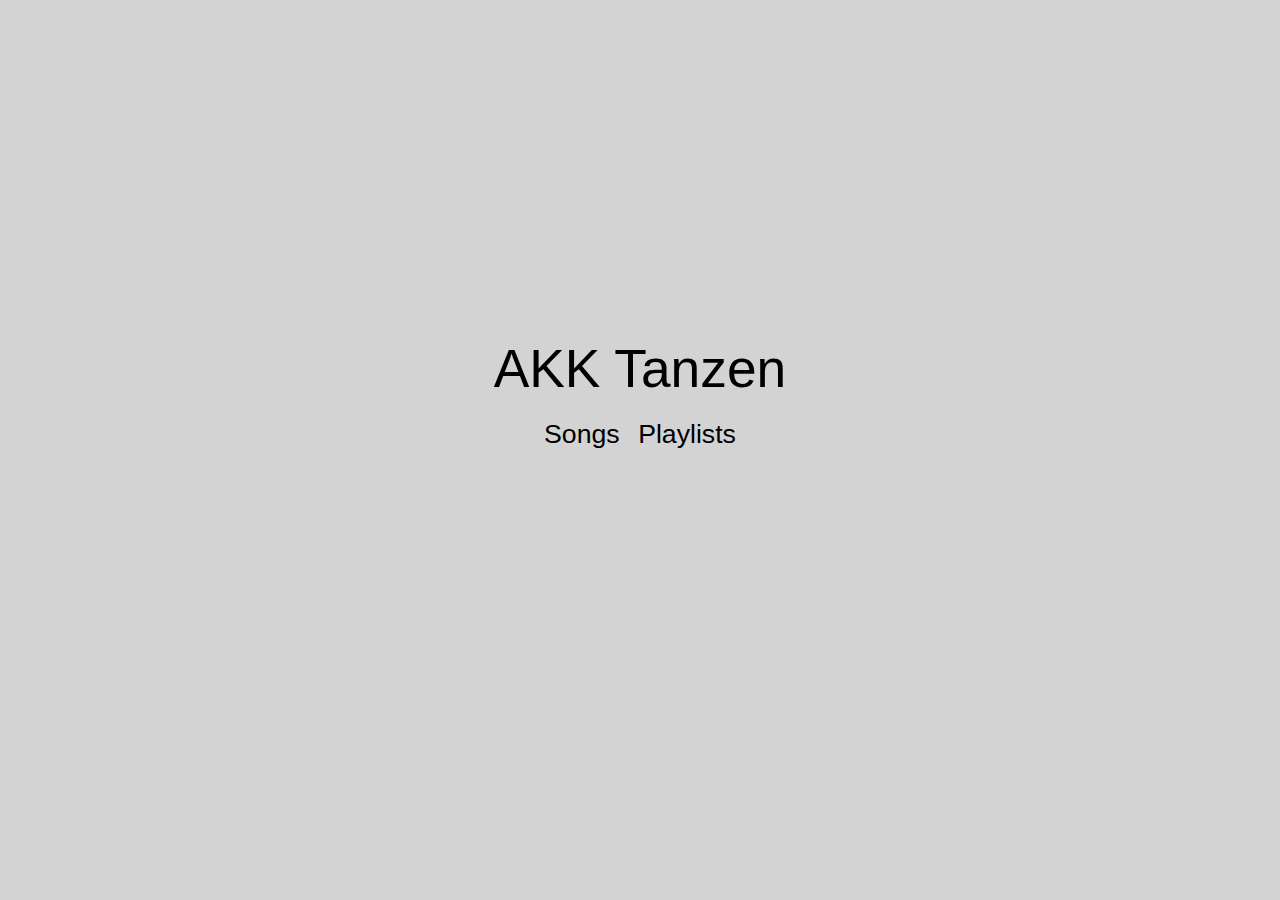
<file: index.html>
<!DOCTYPE html>
<html>
	<head>
		<meta charset="UTF-8">
		<title>AKK Tanzen</title>
		<link rel="stylesheet" href="style/main.css" type="text/css">
	</head>
<body>
	<!-- Startpage -->
	<div id="title">
		<p>AKK Tanzen</p>
		<a href="html/songs.html">Songs</a>
		<a href="html/playlists.html">Playlists</a>
	</div>
</body>
</html>
</file>
<file: style/main.css>
@CHARSET "UTF-8";
@import url("base.css");

#title {
	position: absolute;
	width: 100%;
	bottom: 50%;
	text-align: center;
}

#title>p {
	font-size: 40pt;
	padding: 0;
	margin: 20px;
}

#title>a {
	color: black;
	font-size: 20pt;
	margin: 0 5pt;
	text-decoration: none;
}

#title>a:HOVER {
	border-width: 1px 0;
	border-color: black;
	border-style: solid;
}

#searchboxes {
	position: absolute;
	height: 100px;
	display: table;
	top: 20px;
	width: 100%;
	background-color: gray;
}

#searchboxes>div {
	display: table-cell;
	table-layout: fixed;
	text-align: center;
	vertical-align: middle;
}

#clear_button {
	position: absolute;
	width: 40px;
	height: 40px;
    top: 50px;
    right: 120px;
	text-align: center;
	padding: 0;
	display: table;
}

#clear_button>p {
	vertical-align: middle; display : table-cell;
	padding: 0;
	margin: 0;
    cursor: pointer;
}


#results {
	position: absolute;
	background-color: gray;
	top: 160px;
	bottom: 40px;
	left: 40px;
	right: 40px;
}

#results_table {
	display: table;
	width: 100%;
}

#add_item {
	display: table;
	width: 100%;
}

#edit_window {
	background: white;
	margin: 40px auto;
	width: 80%;
	display: table;
	padding: 30px;
}

#edit_window > div {
	display: table-row;
	height: 40px;
}

#edit_window > div > * {
	vertical-align: middle;
	display: table-cell;
    padding-top: 1px;
	width: 50%;
}

#edit_window .ui-autocomplete-input:HOVER, #edit_window .ui-notes:HOVER {
	outline: lightgray solid 1pt;
}
</file>
